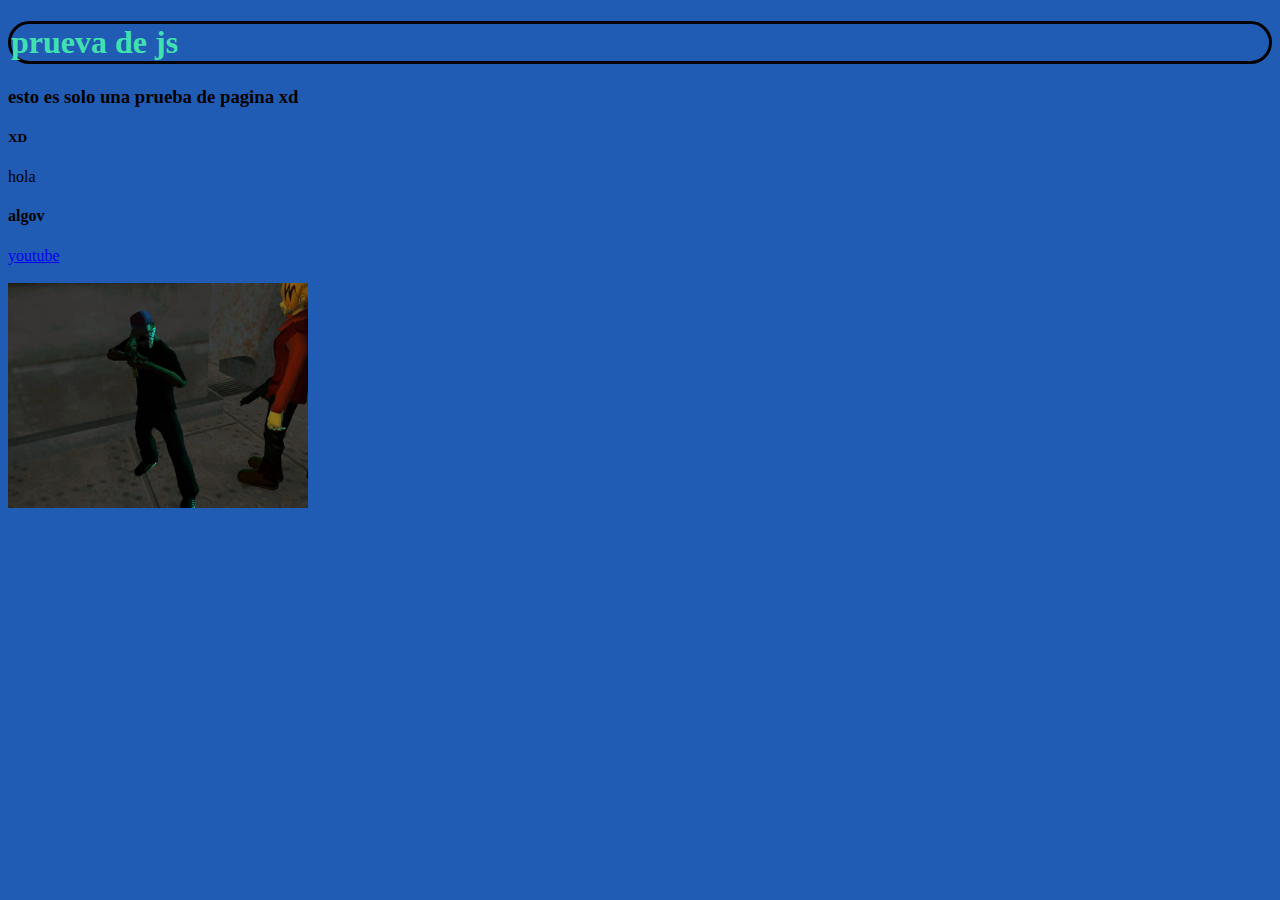
<file: index.html>
<!DOCTYPE html>
<html>
<head>
    <meta charset='utf-8'>
    <meta http-equiv='X-UA-Compatible' content='IE=edge'>
    <title>Page Title</title>
    <meta name='viewport' content='width=device-width, initial-scale=1'>
    <link rel='stylesheet' type='text/css' media='screen' href='estilo.css'>
    <title>pagian de prueva</title>
</head>
<body>

 <h1 style="color: rgb(65, 224, 176);"> prueva de js</h1>

 <h3>esto es solo una prueba de pagina xd</h3>


 <h5> XD</h5>
 
 hola

 <h4>algov</h4>


 <a href="https/www.youtube.com">youtube</a><br><br>





 <img src="gallery9.jpg" width="300">


    <script src='main.js'></script>
</body>
</html>
</file>
<file: estilo.css>
*{

background-color: rgb(33, 92, 180);







}

text,h1{

border: solid 0.10cm;
border-color: black;
border-radius: 1.2cm;
border-radius: 1.2cm;









}
</file>
